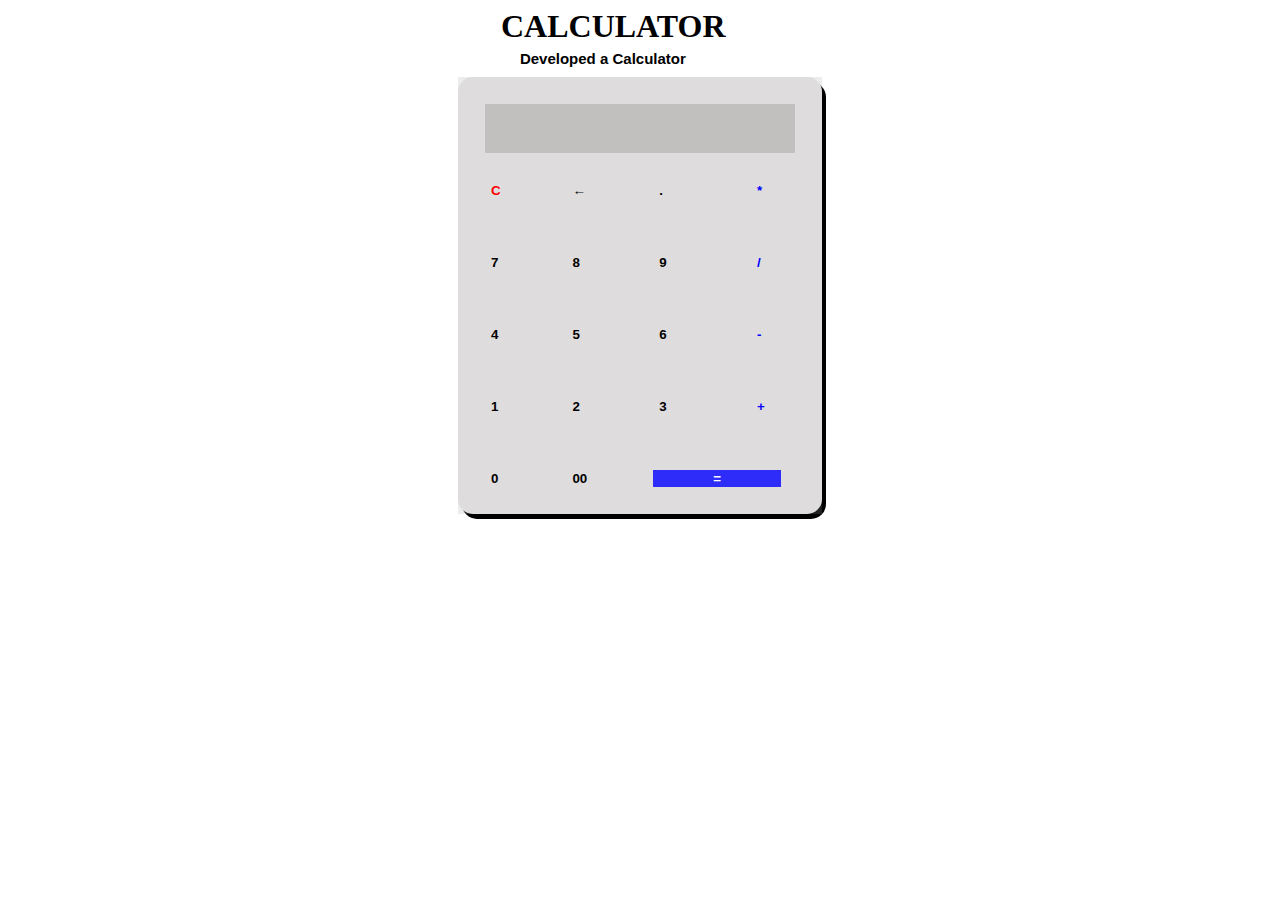
<file: index.html>
<!DOCTYPE html>
<html lang="en">
<head>
    <meta charset="UTF-8">
    <meta http-equiv="X-UA-Compatible" content="IE=edge">
    <meta name="viewport" content="width=device-width, initial-scale=1.0">
    <title>Calculator</title>
    <link rel="stylesheet" href="styles.css">
    <link rel="stylesheet" href="https://cdn.jsdelivr.net/npm/bootstrap@4.6.1/dist/css/bootstrap.min.css" integrity="sha384-zCbKRCUGaJDkqS1kPbPd7TveP5iyJE0EjAuZQTgFLD2ylzuqKfdKlfG/eSrtxUkn" crossorigin="anonymous">
</head>
<body>
    <div class="container">
        <h1 id="title">CALCULATOR</h1>
        <p id="description">Developed a Calculator</p>
        <table id="table-tag">
            <thead>
                <tr>
                    <th colspan="4"><input onfocus="alert()" type="text" id="result"></th>
                </tr>
            </thead>
            <tbody>
                <tr>
                    <td><button id="clear">C</button></td>
                    <td><button id="Arr">&larr;</button></td>
                    <td><button id="dot">.</button></td>
                    <td><button id="multiply">*</button></td>
                </tr>
                <tr>
                    <td><button id="7">7</button></td>
                    <td><button id="8">8</button></td>
                    <td><button id="9">9</button></td>
                    <td><button id="division">/</button></td>
                </tr>
                <tr>
                    <td><button id="4">4</button></td>
                    <td><button id="5">5</button></td>
                    <td><button id="6">6</button></td>
                    <td><button id="subtract">-</button></td>
                </tr>
                <tr>
                    <td><button id="1">1</button></td>
                    <td><button id="2">2</button></td>
                    <td><button id="3">3</button></td>
                    <td><button id="add">+</button></td>
                </tr>
                <tr>
                    <td><button id="0">0</button></td>
                    <td><button id="00">00</button></td>
                    <td colspan="2"><button id="equal">=</button></td>
                </tr>
            </tbody>
        </table>
    </div>


    <script src="script.js"></script>
    <script src="https://app.zenclass.in/sheets/v1/js/zen/suite/bundle.js"></script>
</body>
</html>
</file>
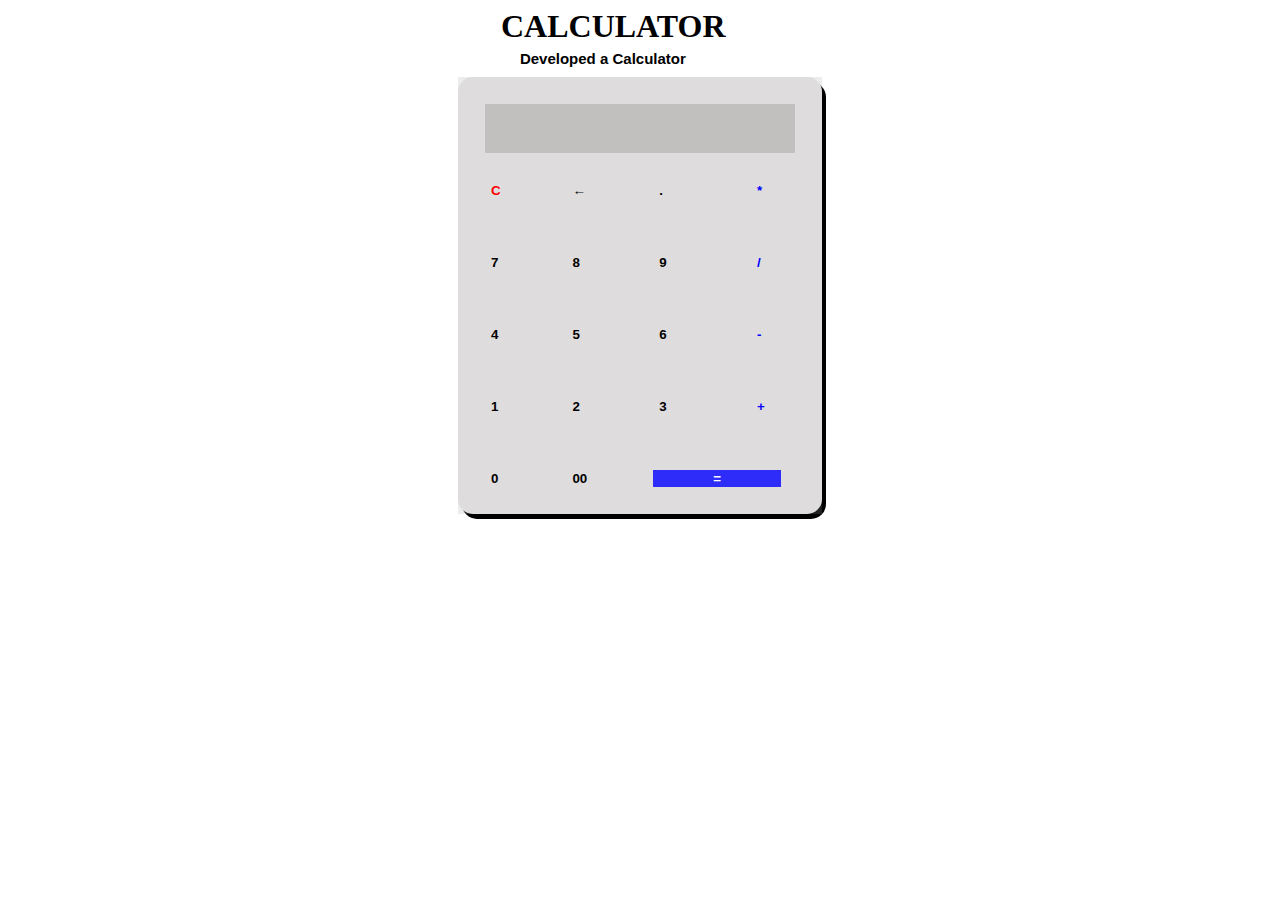
<file: Calculator.html>
<!DOCTYPE html>
<html lang="en">
<head>
    <meta charset="UTF-8">
    <meta http-equiv="X-UA-Compatible" content="IE=edge">
    <meta name="viewport" content="width=device-width, initial-scale=1.0">
    <title>Calculator</title>
    <link rel="stylesheet" href="styles.css">
    <link rel="stylesheet" href="https://cdn.jsdelivr.net/npm/bootstrap@4.6.1/dist/css/bootstrap.min.css" integrity="sha384-zCbKRCUGaJDkqS1kPbPd7TveP5iyJE0EjAuZQTgFLD2ylzuqKfdKlfG/eSrtxUkn" crossorigin="anonymous">
</head>
<body>
    <div class="container">
        <h1 id="title">CALCULATOR</h1>
        <p id="description">Developed a Calculator</p>
        <table id="table-tag">
            <thead>
                <tr>
                    <th colspan="4"><input onfocus="alert()" type="text" id="result"></th>
                </tr>
            </thead>
            <tbody>
                <tr>
                    <td><button id="clear">C</button></td>
                    <td><button id="Arr">&larr;</button></td>
                    <td><button id="dot">.</button></td>
                    <td><button id="multiply">*</button></td>
                </tr>
                <tr>
                    <td><button id="7">7</button></td>
                    <td><button id="8">8</button></td>
                    <td><button id="9">9</button></td>
                    <td><button id="division">/</button></td>
                </tr>
                <tr>
                    <td><button id="4">4</button></td>
                    <td><button id="5">5</button></td>
                    <td><button id="6">6</button></td>
                    <td><button id="subtract">-</button></td>
                </tr>
                <tr>
                    <td><button id="1">1</button></td>
                    <td><button id="2">2</button></td>
                    <td><button id="3">3</button></td>
                    <td><button id="add">+</button></td>
                </tr>
                <tr>
                    <td><button id="0">0</button></td>
                    <td><button id="00">00</button></td>
                    <td colspan="2"><button id="equal">=</button></td>
                </tr>
            </tbody>
        </table>
    </div>


    <script src="script.js"></script>
    <script src="https://app.zenclass.in/sheets/v1/js/zen/suite/bundle.js"></script>
</body>
</html>
</file>
<file: styles.css>
table{
    border:none;
    border-radius: 15px;
    border-collapse: collapse;
    margin:auto;
    margin-top:40px;
    width: 3px;
    box-shadow: 4px 5px black;
}
th,td{
    padding:27px;
}
td>button{
    border: none;
    background-color: rgba(165, 161, 161, 0);
    font-weight:bolder;
}
table,th,td{
    background-color: rgba(165, 161, 161, 0.2);
}
#clear{
    color:red;
}
#result{
    padding-right:40px;
    padding-bottom:25px;
    margin-bottom:-50px;
    background-color: rgba(165, 161, 161, 0.5);
    border:none;
    font-size: 20px;
    font-weight:bold;
}
#equal{
    border:none;
    padding-right:60px;
    padding-left:60px;
    background-color: rgba(0, 0, 255,0.8);
    color:white;
}
h1{
    margin:auto;
    width:22%;
}
p#description{
    margin:auto;
    width:19%;
    font-family:'Lucida Sans', 'Lucida Sans Regular', 'Lucida Grande', 'Lucida Sans Unicode', Geneva, Verdana, sans-serif;
    font-weight :bold;
    font-size: 15px;
    margin-top: 5px;
    margin-bottom: -30px;
}
#multiply,#division,#subtract,#add{
    color:blue;
}
</file>
